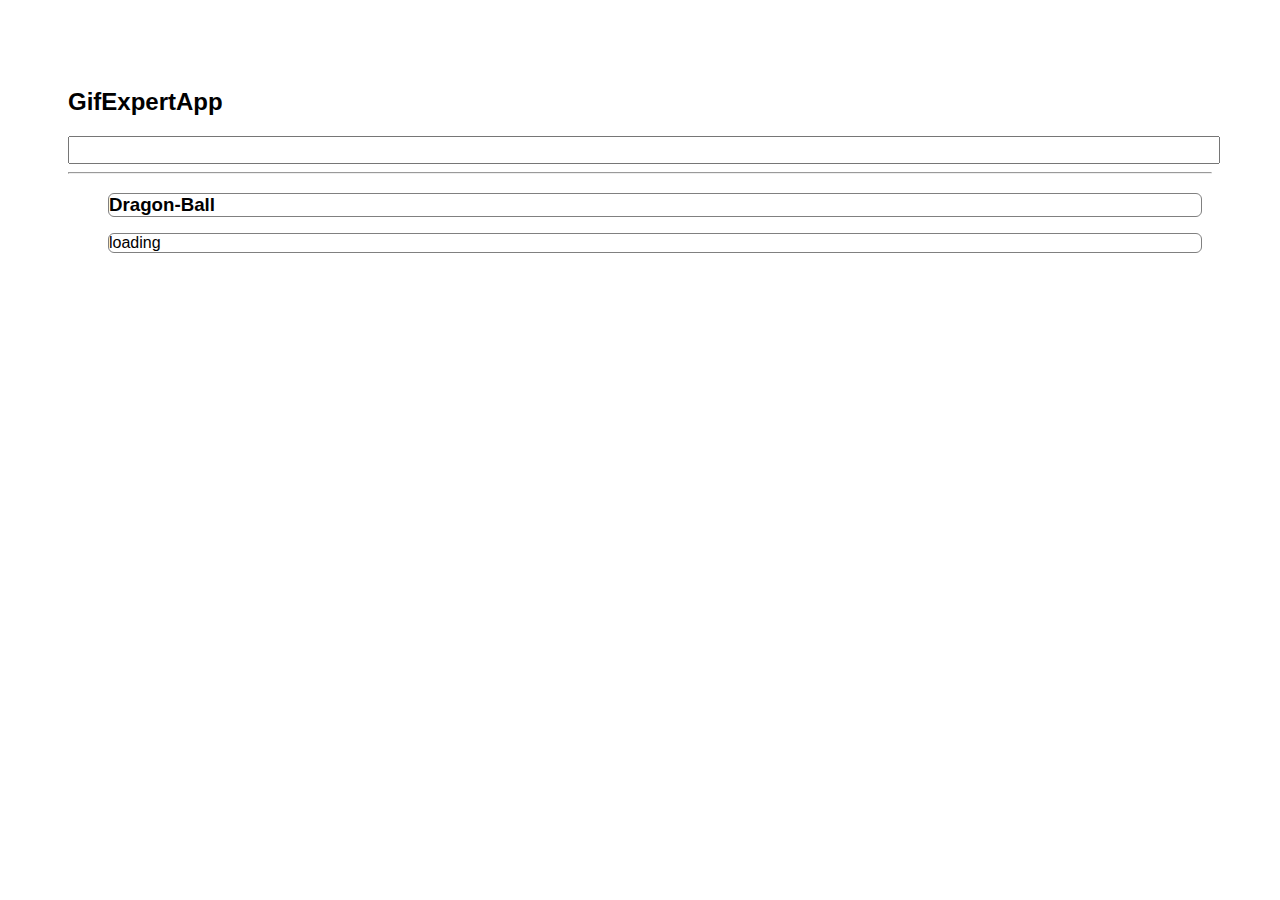
<file: docs/index.html>
<!DOCTYPE html>
<html lang="en">
  <head>
    <meta charset="utf-8" />
    <link rel="icon" href="./favicon.ico" />
    <meta name="viewport" content="width=device-width,initial-scale=1" />
    <meta name="theme-color" content="#000000" />
    <meta
      name="description"
      content="Web site created using create-react-app"
    />
    <link rel="apple-touch-icon" href="./logo192.png" />
    <link rel="manifest" href="./manifest.json" />
    <link
      rel="stylesheet"
      href="https://cdnjs.cloudflare.com/ajax/libs/animate.css/4.1.1/animate.min.css"
    />
    <title>Gif Expert</title>
    <link href="./static/css/main.48f00de1.chunk.css" rel="stylesheet" />
  </head>
  <body>
    <noscript>You need to enable JavaScript to run this app.</noscript>
    <div id="root"></div>
    <script>
      !(function (e) {
        function r(r) {
          for (
            var n, p, f = r[0], i = r[1], l = r[2], c = 0, s = [];
            c < f.length;
            c++
          )
            (p = f[c]),
              Object.prototype.hasOwnProperty.call(o, p) &&
                o[p] &&
                s.push(o[p][0]),
              (o[p] = 0);
          for (n in i)
            Object.prototype.hasOwnProperty.call(i, n) && (e[n] = i[n]);
          for (a && a(r); s.length; ) s.shift()();
          return u.push.apply(u, l || []), t();
        }
        function t() {
          for (var e, r = 0; r < u.length; r++) {
            for (var t = u[r], n = !0, f = 1; f < t.length; f++) {
              var i = t[f];
              0 !== o[i] && (n = !1);
            }
            n && (u.splice(r--, 1), (e = p((p.s = t[0]))));
          }
          return e;
        }
        var n = {},
          o = { 1: 0 },
          u = [];
        function p(r) {
          if (n[r]) return n[r].exports;
          var t = (n[r] = { i: r, l: !1, exports: {} });
          return e[r].call(t.exports, t, t.exports, p), (t.l = !0), t.exports;
        }
        (p.m = e),
          (p.c = n),
          (p.d = function (e, r, t) {
            p.o(e, r) ||
              Object.defineProperty(e, r, { enumerable: !0, get: t });
          }),
          (p.r = function (e) {
            "undefined" != typeof Symbol &&
              Symbol.toStringTag &&
              Object.defineProperty(e, Symbol.toStringTag, { value: "Module" }),
              Object.defineProperty(e, "__esModule", { value: !0 });
          }),
          (p.t = function (e, r) {
            if ((1 & r && (e = p(e)), 8 & r)) return e;
            if (4 & r && "object" == typeof e && e && e.__esModule) return e;
            var t = Object.create(null);
            if (
              (p.r(t),
              Object.defineProperty(t, "default", { enumerable: !0, value: e }),
              2 & r && "string" != typeof e)
            )
              for (var n in e)
                p.d(
                  t,
                  n,
                  function (r) {
                    return e[r];
                  }.bind(null, n)
                );
            return t;
          }),
          (p.n = function (e) {
            var r =
              e && e.__esModule
                ? function () {
                    return e.default;
                  }
                : function () {
                    return e;
                  };
            return p.d(r, "a", r), r;
          }),
          (p.o = function (e, r) {
            return Object.prototype.hasOwnProperty.call(e, r);
          }),
          (p.p = "/");
        var f = (this["webpackJsonpgif-expert-app"] =
            this["webpackJsonpgif-expert-app"] || []),
          i = f.push.bind(f);
        (f.push = r), (f = f.slice());
        for (var l = 0; l < f.length; l++) r(f[l]);
        var a = i;
        t();
      })([]);
    </script>
    <script src="./static/js/2.b5d0f97d.chunk.js"></script>
    <script src="./static/js/main.8cefb9a9.chunk.js"></script>
  </body>
</html>
</file>
<file: docs/static/css/main.48f00de1.chunk.css>
*{font-family:Arial,Helvetica,sans-serif}body{padding:60px}input{width:100%;font-size:1.2rem;color:grey}.card-grid{display:flex;flex-direction:row;flex-wrap:wrap}.card{align-content:center;border:1px solid grey;overflow:hidden;border-radius:6px;margin-bottom:10px;margin-right:10px}.card p{text-align:center;padding:5px}.card img{width:100%;max-height:170px}
/*# sourceMappingURL=main.48f00de1.chunk.css.map */
</file>
